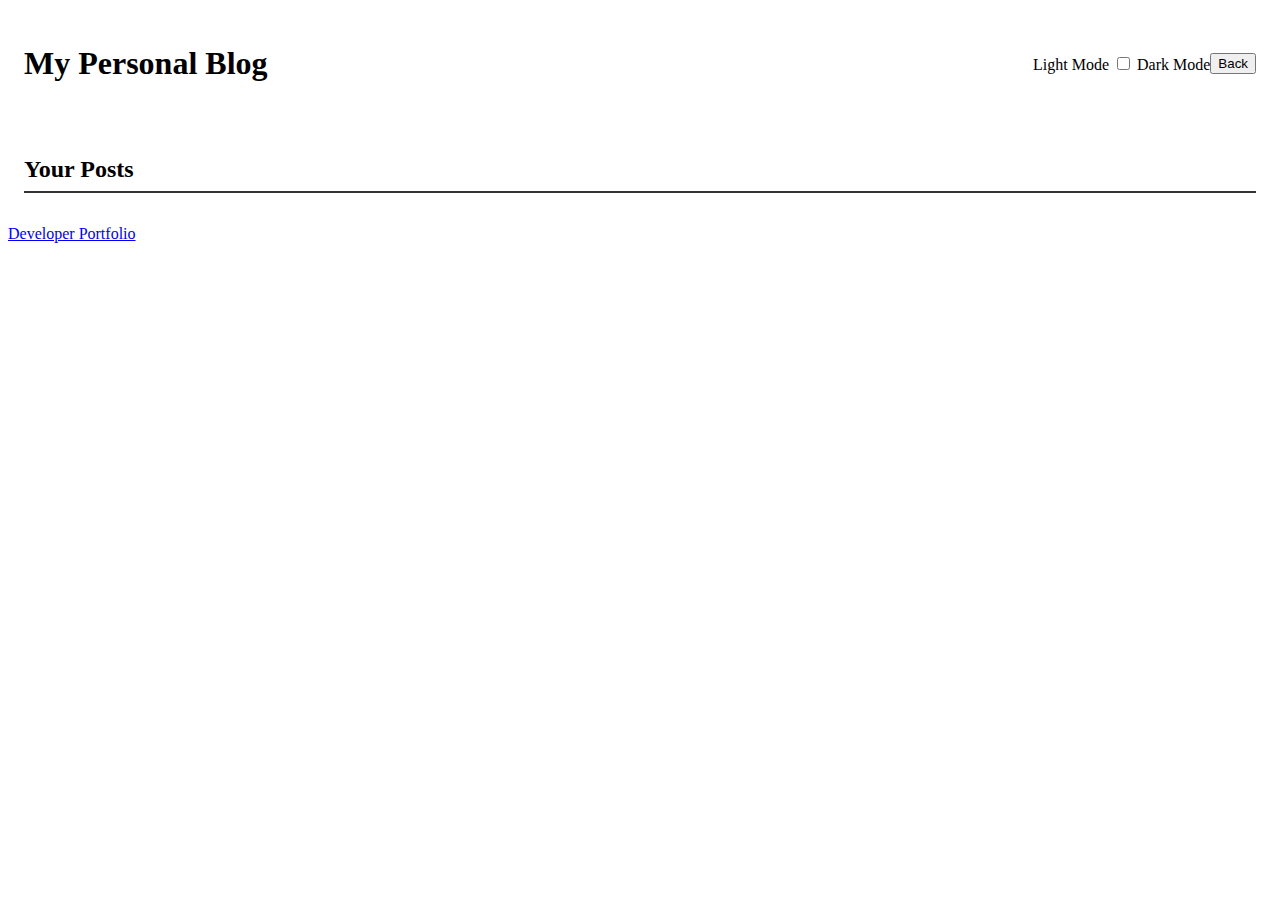
<file: blog.html>
<!DOCTYPE html>
<html lang="en">
<head>
    <meta charset="UTF-8">
    <meta name="viewport" content="width=device-width, initial-scale=1.0">
    <title>My Personal Blog - Posts</title>
    <link rel="stylesheet" href="Assets/css/blog.css">
</head>
<body>
    <header>
        <h1>My Personal Blog</h1>
        <div class="toggle-container">
            <label for="themeToggle">Light Mode</label>
            <input type="checkbox" id="themeToggle">
            <label for="themeToggle">Dark Mode</label>
        </div>
        <button id="backButton">Back</button>
    </header>
    <main>
        <h2>Your Posts</h2>
        <ul id="postList"></ul>
    </main>
    <footer>
        <a href="https://github.com/nadavgl" >Developer Portfolio</a>
    </footer>
    <script src="Assets/js/logic.js"></script>
</body>
</html>
</file>
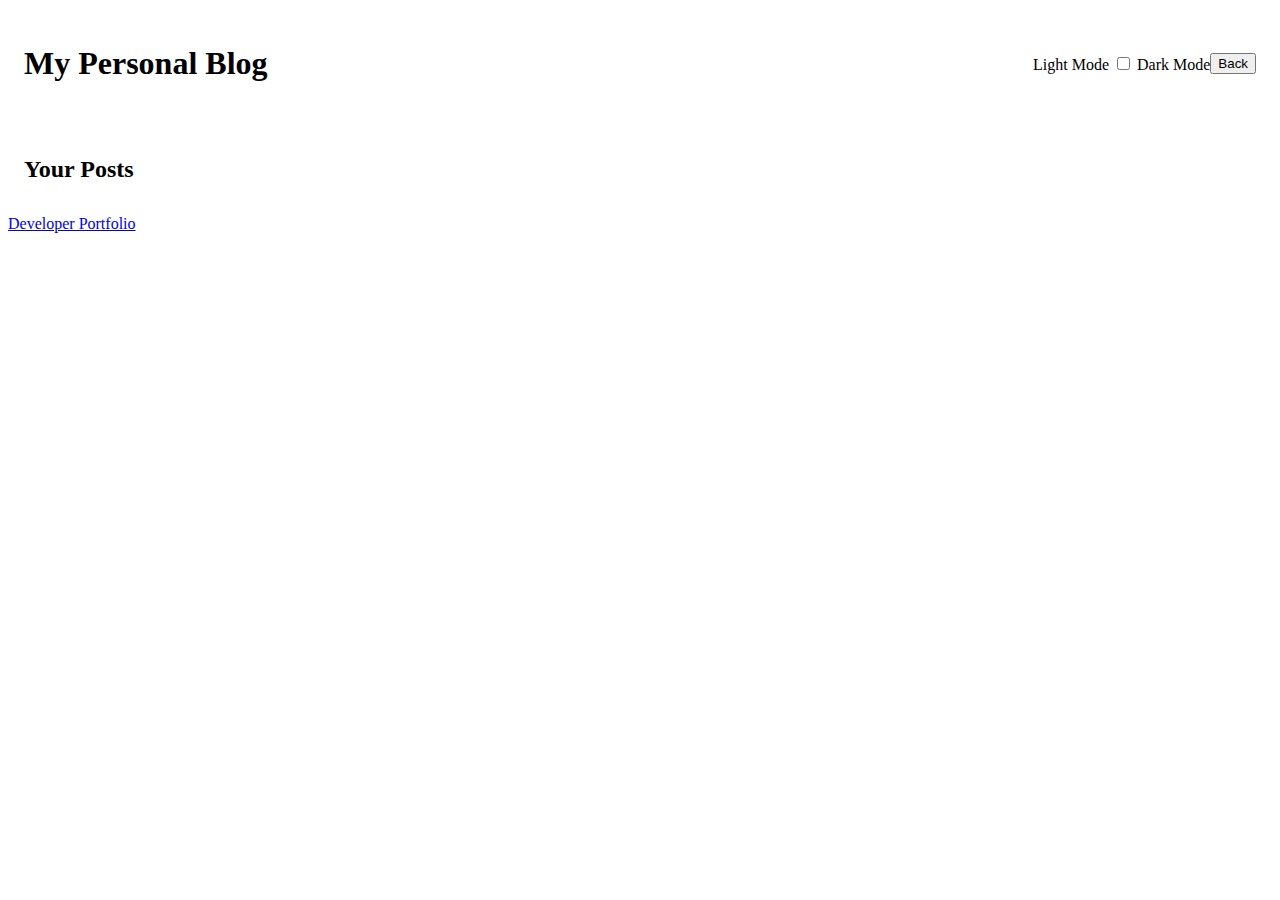
<file: my-blog/blog.html>
<!DOCTYPE html>
<html lang="en">
<head>
    <meta charset="UTF-8">
    <meta name="viewport" content="width=device-width, initial-scale=1.0">
    <title>My Personal Blog - Posts</title>
    <link rel="stylesheet" href="Assets/css/blog.css">
</head>
<body>
    <header>
        <h1>My Personal Blog</h1>
        <div class="toggle-container">
            <label for="themeToggle">Light Mode</label>
            <input type="checkbox" id="themeToggle">
            <label for="themeToggle">Dark Mode</label>
        </div>
        <button id="backButton">Back</button>
    </header>
    <main>
        <h2>Your Posts</h2>
        <ul id="postList"></ul>
    </main>
    <footer>
        <a href="#">Developer Portfolio</a>
    </footer>
    <script src="Assets/js/logic.js"></script>
</body>
</html>
</file>
<file: Assets/css/blog.css>
header {
  display: flex;
  justify-content: space-between;
  align-items: center;
  padding: 1rem;
}

h1 {
  flex: 1;
}

main {
  padding: 1rem;
}

h2 {
  margin-bottom: 1rem;
  border-bottom: 2px solid #333; 
  padding-bottom: 0.5rem; 
}

#postList {
  list-style: none;
  padding: 0;
}


#postList li {
  background-color: #f1efef;
  padding: 2rem;
  margin-bottom: 1rem;
  border: 1px solid #ddd;
  border-radius: 4px;
}
</file>
<file: my-blog/Assets/css/blog.css>
header {
  display: flex; 
  justify-content: space-between; 
  align-items: center; 
  padding: 1rem;
}

h1 {
  flex: 1; 
}

main {
  padding: 1rem;
}

h2 {
  margin-bottom: 1rem;
}

#postList {
  list-style: none;
  padding: 0; 
}
</file>
